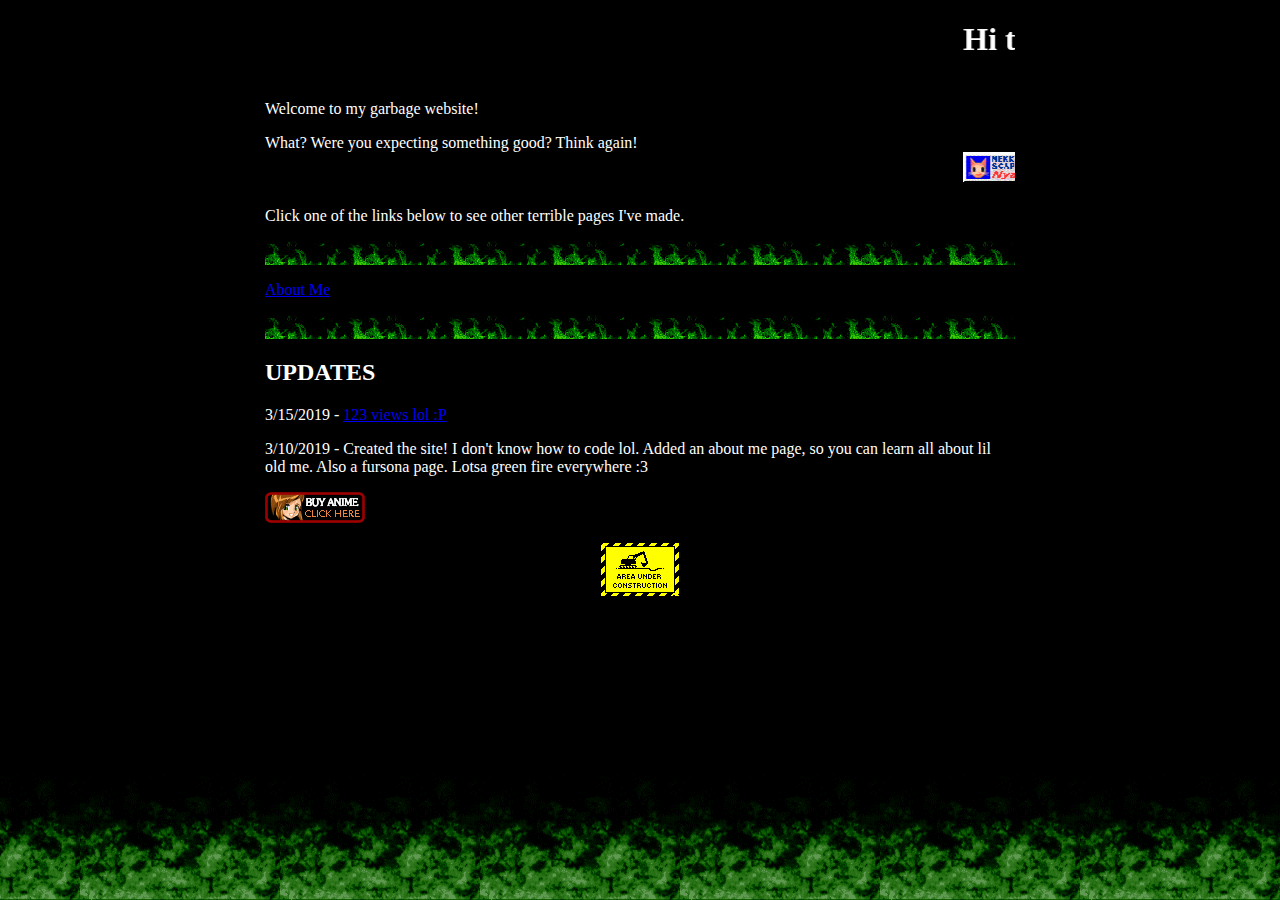
<file: index.html>
<!DOCTYPE html>
<html>
  <head>
    <meta charset="UTF-8">
    <title>The web site of bb97</title>
    <!-- The style.css file allows you to change the look of your web pages.
         If you include the next line in all your web pages, they will all share the same look.
         This makes it easier to make new pages for your site. -->
    <link href="style.css" rel="stylesheet" type="text/css" media="all">
  </head>
  <body>
    <marquee><h1>Hi there~</h1></marquee>
    <p>Welcome to my garbage website!
    <p>What? Were you expecting something good? Think again!
    <marquee><img src="neko.gif"> <img src="apocalypse_now.gif"></marquee>
    <p>Click one of the links below to see other terrible pages I've made.
    <hr>
    <p><a href="about.html">About Me</a>
    <hr>
    <h2>UPDATES</h2>
    <p>3/15/2019 - <a href="woohoo.png">123 views lol :P</a>
    <p>3/10/2019 - Created the site! I don't know how to code lol. Added an about me page, so you can learn all about lil old me. Also a fursona page. Lotsa green fire everywhere :3
    <p><a href="anime.html"><img src="corner.gif"></a>
    <center><img src="under_construction.gif"></center>
  </body>
</html>
</file>
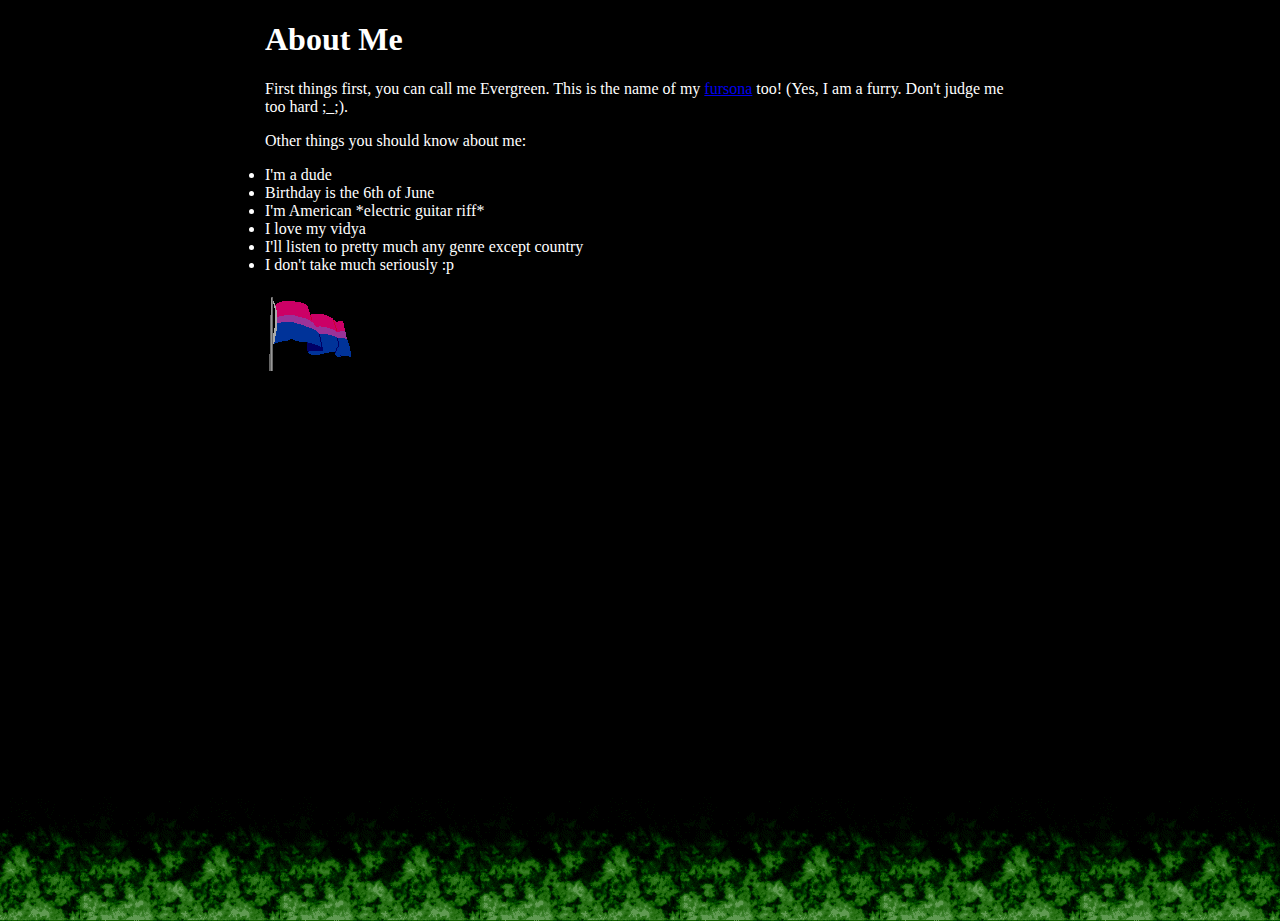
<file: about.html>
<!DOCTYPE html>
<html>
  <head>
    <meta charset="UTF-8">
    <title>The web site of bb97</title>
    <!-- The style.css file allows you to change the look of your web pages.
         If you include the next line in all your web pages, they will all share the same look.
         This makes it easier to make new pages for your site. -->
    <link href="style.css" rel="stylesheet" type="text/css" media="all">
  </head>
  <body>
    <h1>About Me</h1>
    <p>First things first, you can call me Evergreen. This is the name of my <a href="fursona.html">fursona</a> too! (Yes, I am a furry. Don't judge me too hard ;_;).
    <p>Other things you should know about me:
    <li>I'm a dude
    <li>Birthday is the 6th of June
    <li>I'm American *electric guitar riff*
    <li>I love my vidya
    <li>I'll listen to pretty much any genre except country
    <li>I don't take much seriously :p

<p><img src="BisexualPrideFlag.gif">
  </body>
</html>
</file>
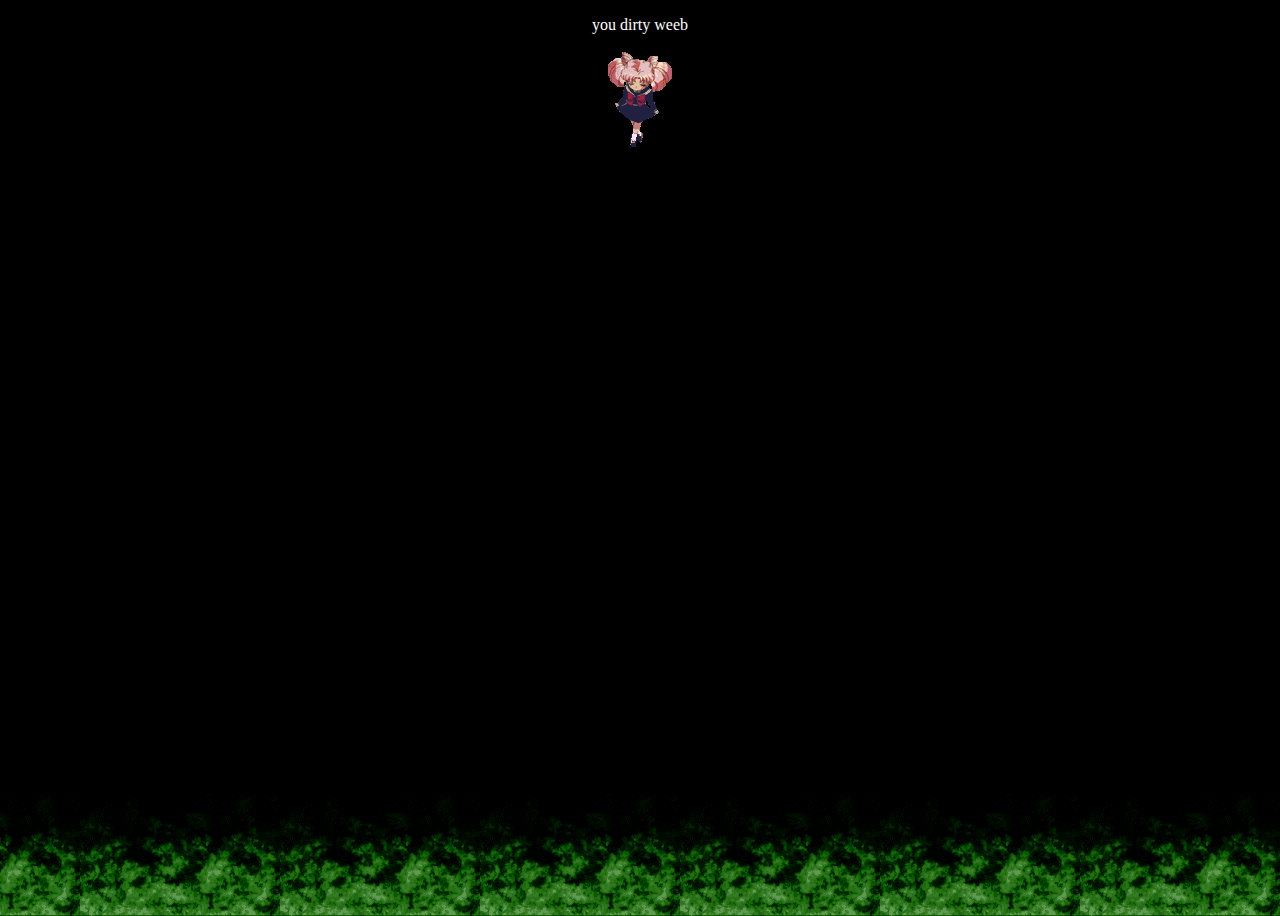
<file: anime.html>
<!DOCTYPE html>
<html>
  <head>
    <meta charset="UTF-8">
    <title>The web site of bb97</title>
    <!-- The style.css file allows you to change the look of your web pages.
         If you include the next line in all your web pages, they will all share the same look.
         This makes it easier to make new pages for your site. -->
    <link href="style.css" rel="stylesheet" type="text/css" media="all">
  </head>
  <body>
  <center>
  <p>you dirty weeb
    <p><img src="Anime_girl_2.gif">
    </center>
  </body>
</html>
</file>
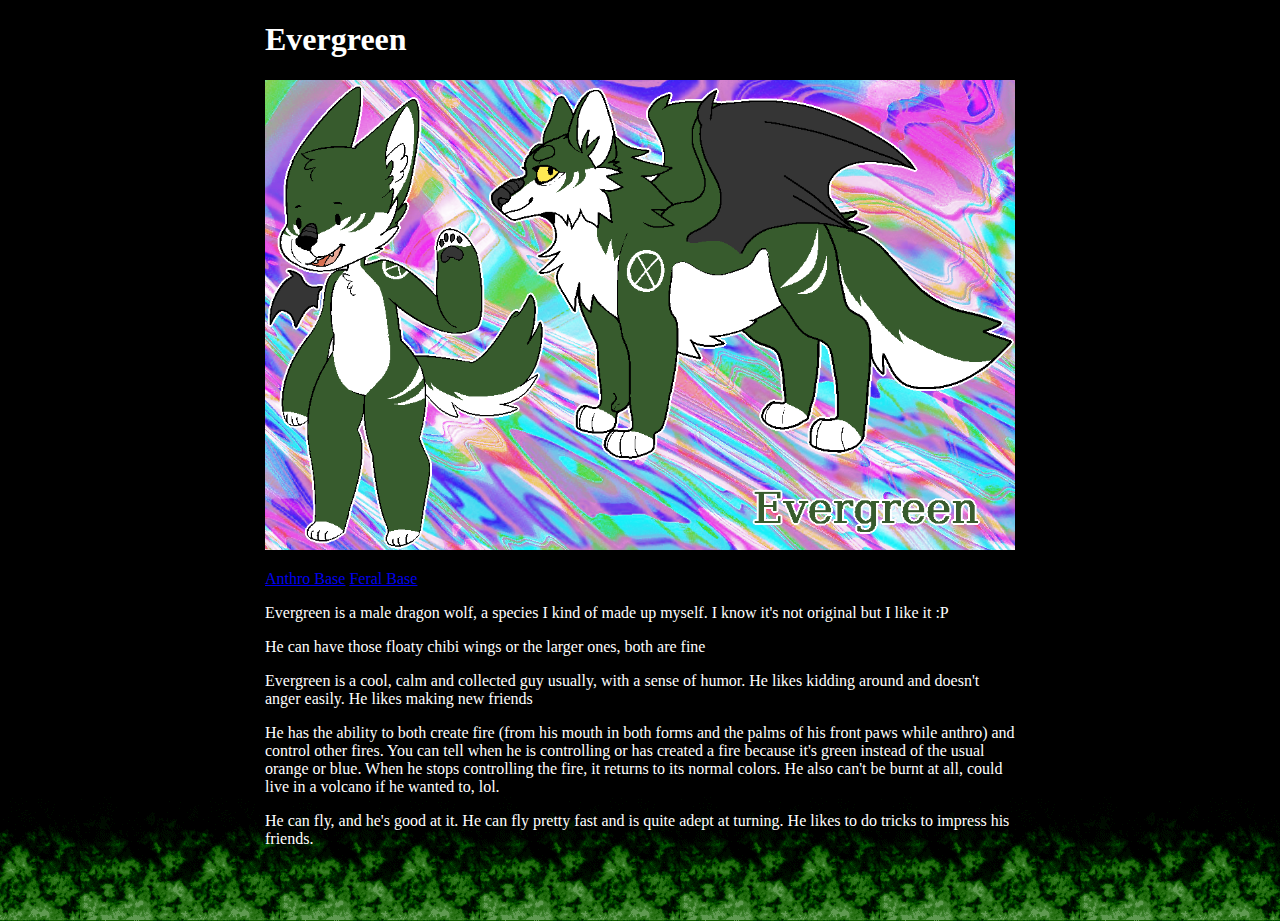
<file: fursona.html>
<!DOCTYPE html>
<html>
  <head>
    <meta charset="UTF-8">
    <title>The web site of bb97</title>
    <!-- The style.css file allows you to change the look of your web pages.
         If you include the next line in all your web pages, they will all share the same look.
         This makes it easier to make new pages for your site. -->
    <link href="style.css" rel="stylesheet" type="text/css" media="all">
  </head>
  <body>
    <h1>Evergreen</h1>
    <img src="evergreen.png" width="100%">
    <p><a href="https://www.deviantart.com/slime-cats/art/Wolf-Base-707449064">Anthro Base</a> <a href="https://www.deviantart.com/purrfectpal/art/Wolf-Base-748417629">Feral Base</a>
    <p>Evergreen is a male dragon wolf, a species I kind of made up myself. I know it's not original but I like it :P</p>
    <p>He can have those floaty chibi wings or the larger ones, both are fine
    <p>Evergreen is a cool, calm and collected guy usually, with a sense of humor. He likes kidding around and doesn't anger easily. He likes making new friends
    <p>He has the ability to both create fire (from his mouth in both forms and the palms of his front paws while anthro) and control other fires. You can tell when he is controlling or has created a fire because it's green instead of the usual orange or blue. When he stops controlling the fire, it returns to its normal colors. He also can't be burnt at all, could live in a volcano if he wanted to, lol.
    <p>He can fly, and he's good at it. He can fly pretty fast and is quite adept at turning. He likes to do tricks to impress his friends.
  </body>
</html>
</file>
<file: style.css>
/* CSS is how you can add style to your website, such as colors, fonts, and positioning of your
   HTML content. To learn how to do something, just try searching Google for questions like
   "how to change link color." */

body {
  height:100vh;
  background-color: black;
  color: white;
  background-image: url("as-fire-apb-anim-01.gif");
  background-repeat:repeat-x;
  background-position:right bottom;
  width:60%;
  max-width:750px;
  margin:auto;
}
hr {
  border:0;
  height:24px;
  background-image:url("firebar.gif");
}
</file>
